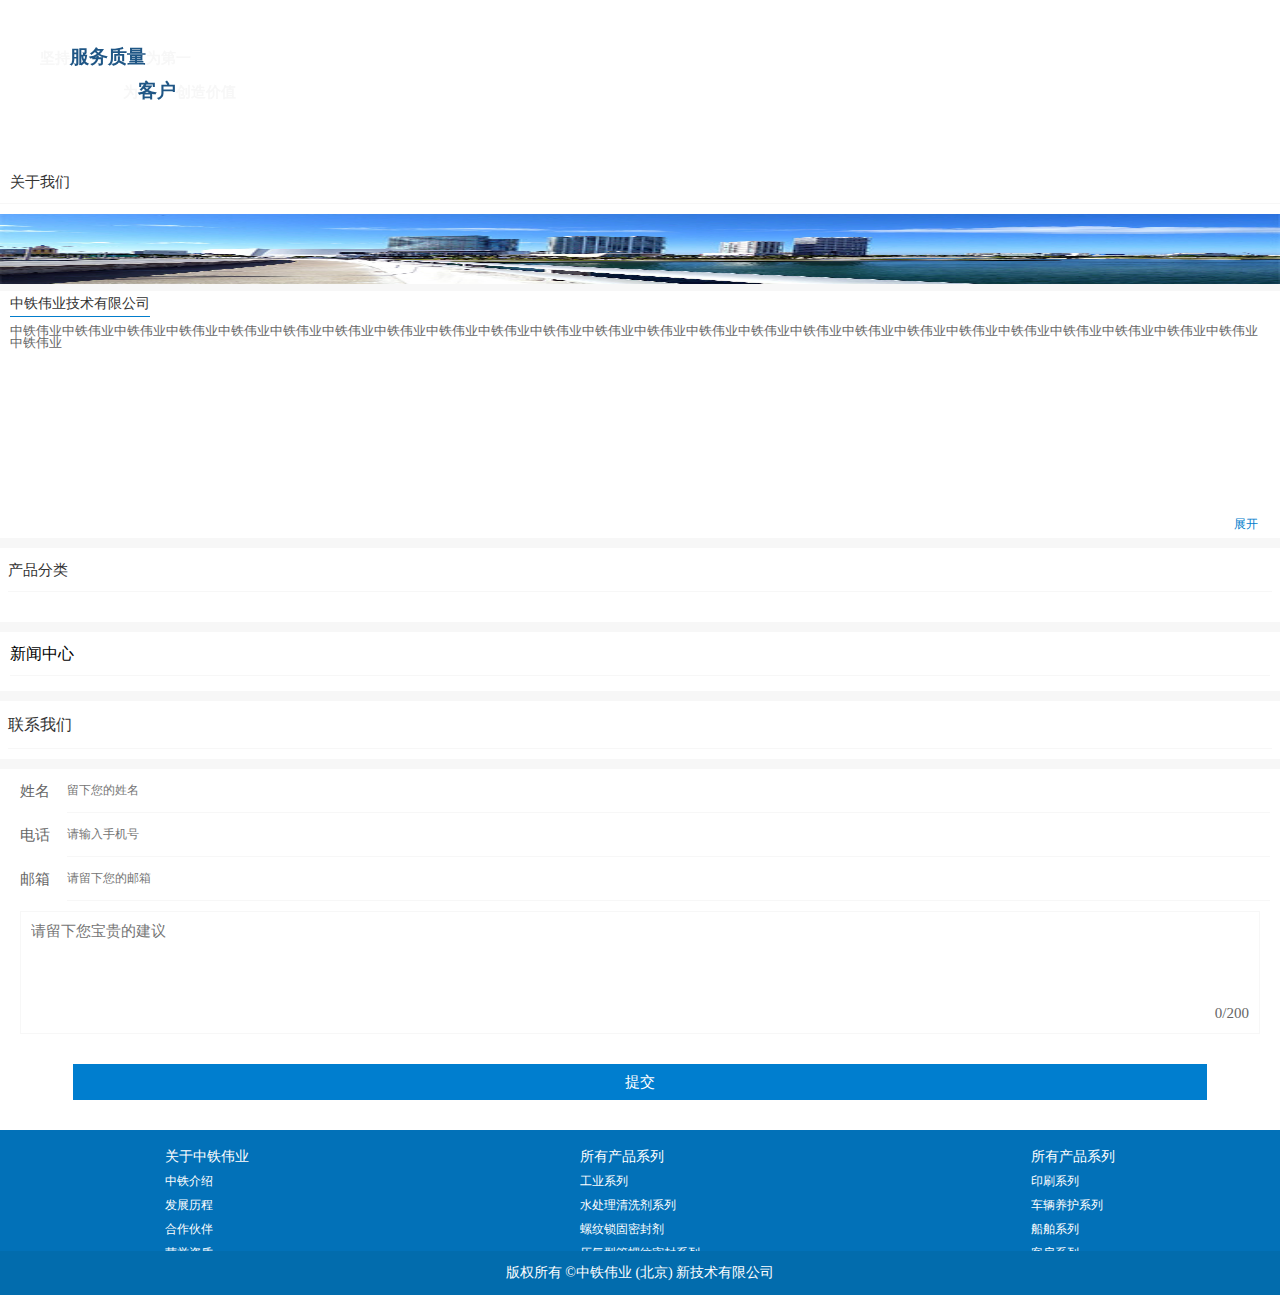
<file: index.html>
<!doctype html>
<html lang="en">
<head>
	<meta charset="UTF-8" />
	<meta name="viewport" content="initial-scale=1.0, maximum-scale=1.0, user-scalable=no" />
	<title>首页</title>
	<!--<link rel="stylesheet" href="css/public/reset.css" />-->
	<link rel="stylesheet" href="css/index.css" />
	<link rel="stylesheet" href="css/public/swiper.min.css" />
	<link rel="stylesheet" href="css/showNav.css" />
</head>
<body>
	 <!--导航栏-->
	 <div class="layer"></div> 
	 <div class="showNav">
		<ul>
			<li class="index"><a href="index.html">首页</a></li>
			<li><a href="ProductDisplay.html">产品展示</a></li>
			<li><a href="new.html">新闻资讯</a></li>
			<li><a href="means.html">资料下载</a></li>
			<li><a href="jobs.html">人才招聘</a></li>
			<li><a href="steppingInto.html">走进中铁</a></li>
			<li><a href="contactUs.html">联系我们</a></li>
		</ul>
		<div class="content">
			<p>010-63331717</p>
			<p>我们聆听您的需求全国免费服务热线</p>
		</div>
	</div> 
	 <div id="wrap">
	 	<!--头部-->
	 	<header>
	 		<p class="lm-one">坚持<span>服务质量</span>为第一</p>
	 		<p class="lm-two">为<span>客户</span>创造价值</p>
	 		<div class="swiper-container">
				<div class="swiper-wrapper headerImg">
				  <!--<div class="swiper-slide"><img src="img/500303624.jpg" alt="" /></div>
				  <div class="swiper-slide"><img src="img/500303624.jpg" alt="" /></div>-->
				</div>
			</div>
	 		<span class="showListBox"><img src="img/find@3x.png" alt="" /></span>
	 	</header>
	 	<!--中间-->
	 	<section>
	 		 <h3 class="about-as"><span>关于我们</span></h3>
	 		 <div class="landmark">
	 		 	<img src="img/25854.jpg" alt="" />
	 		 </div>
	 		 <!--公司介绍-->
	 		 <div class="CompanyIntroduction">
	 		 	<h3 class="ci-title"><span>中铁伟业技术有限公司</span></h3>
	 		 	<div class="ci-content">
	 		 		<span>中铁伟业中铁伟业中铁伟业中铁伟业中铁伟业中铁伟业中铁伟业中铁伟业中铁伟业中铁伟业中铁伟业中铁伟业中铁伟业中铁伟业中铁伟业中铁伟业中铁伟业中铁伟业中铁伟业中铁伟业中铁伟业中铁伟业中铁伟业中铁伟业中铁伟业</span>
	 		 	</div>
	 		 	<div class="ci-btn"><span class="ci-open">展开</span></div>
	 		 </div>
	 		 <!--产品介绍-->
	 		 <div class="productsIntroduction">
	 		 	<h3 class="pi-title"><span>产品分类</span></h3>
	 		 	<div class="pi-content">
	 		 		<div class="pi-c-one">
	 		 			<!--<dl>
		 		 			<dt><img src="img/index/26-厌氧@3x.png"/></dt>
		 		 			<dd>车辆养护系列</dd>
	 		 		    </dl>
	 		 		    <dl>
		 		 			<dt><img src="img/index/传真@3x.png"/></dt>
		 		 			<dd>水处理清洗剂</dd>
	 		 		    </dl>
	 		 		    <dl>
		 		 			<dt><img src="img/index/船舶管理@3x.png" alt="" /></dt>
		 		 			<dd>印刷系列</dd>
	 		 		    </dl>
	 		 		    <dl>
		 		 			<dt><img src="img/index/船舶管理@3x.png" alt="" /></dt>
		 		 			<dd>船舶系列</dd>
	 		 		    </dl>-->
	 		 		</div>
	 		 		<div class="pi-c-two">
	 		 			<!--<dl>
		 		 			<dt><img src="img/index/工业@3x.png"/></dt>
		 		 			<dd>工业系列</dd>
	 		 		    </dl>
	 		 		    <dl>
		 		 			<dt><img src="img/index/客房住宿@3x.png" alt="" /></dt>
		 		 			<dd>洗衣房系列</dd>
	 		 		    </dl>
	 		 		    <dl>
		 		 			<dt><img src="img/index/螺纹钢3@3x.png"/></dt>
		 		 			<dd>客房系列</dd>
	 		 		    </dl>
	 		 		    <dl>
		 		 			<dt><img src="img/index/养护用品@3x.png" alt="" /></dt>
		 		 			<dd>厨房系列</dd>
	 		 		    </dl>-->
	 		 		</div>
	 		 	</div>
	 		 </div>
	 		 <!--新闻中心-->
	 		 <div class="newsCenter">
	 		 	<h3 class="nc-title">新闻中心</h3>
	 		 	<div class="blockGroup">
	 		 	<!--<div class="block">
	 		 		<div class="bkImg">
	 		 			<img src="img/247202.jpg"/>
	 		 		 <div><p><span class="bkimg-date">03/20</span><span class="bkimg-content">水淀粉收多少的粉丝的范德萨发的说法是第三代</span></p></div>
	 		 		</div>
	 		 		<h4>公司新闻</h4>
	 		 		<p class="bkContent"><s><img src="img/矩形-32.jpg" /></s><span class="date">03/20</span><span class="content">思思思思思思所所所所所所</span></p>
	 		 		<p class="bkContent"><s><img src="img/矩形-32.jpg" /></s><span class="date">03/20</span><span class="content">思思思思思思所所所所所所</span></p>
	 		 		<div class="moreBox"><a href="#">查看更多</a></div>
	 		 	</div>
	 		 	<div class="block">
	 		 		<div class="bkImg">
	 		 			<img src="img/247202.jpg"/>
	 		 		 <div><p><span class="bkimg-date">03/20</span><span class="bkimg-content">水淀粉收多少的粉丝的范德萨发的说法是第三代</span></p></div>
	 		 		</div>
	 		 		<h4>公司新闻</h4>
	 		 		<p class="bkContent"><s><img src="img/矩形-32.jpg" /></s><span class="date">03/20</span><span class="content">思思思思思思所所所所所所</span></p>
	 		 		<p class="bkContent"><s><img src="img/矩形-32.jpg" /></s><span class="date">03/20</span><span class="content">思思思思思思所所所所所所</span></p>
	 		 		<div class="moreBox"><a href="#">查看更多</a></div>
	 		 	</div>-->
	 		 	</div>
	 		 </div>
	 		 <!--联系我们-->
	 		 <div class="contactUs">
	 		 	<h3 class="cu-title">联系我们</h3>
	 		 	<div class="showMessage">
	 		 		<!--<div><span class="imgBox"><img src="img/index/地址@3x.png"/></span><span class="content">大范甘迪个东方饭店的高度</span></div>
	 		 		<div><span class="imgBox"><img src="img/index/电话@3x.png"/></span>&nbsp;&nbsp;电话：<span class="content">大范甘迪个东方饭店的高度</span></div>
	 		 		<div><span class="imgBox"><img src="img/index/传真@3x.png"/></span>&nbsp;&nbsp;传真：<span class="content">大范甘迪个东方饭店的高度</span></div>
	 		 		<div><span class="imgBox"><img src="img/index/邮编@3x.png"/></span>&nbsp;&nbsp;邮编:<span class="content">大范甘迪个东方饭店的高度</span></div>
	 		 		<div><span class="imgBox"><img src="img/index/邮箱@3x.png"/></span>&nbsp;&nbsp;邮箱:<span class="content">大范甘迪个东方饭店的高度</span></div>-->
	 		 	</div>
	 		 	
	 		 </div>
	 		 <!--个人信息-->
	 		 <div class="selfMessage">
	 		 	<div>姓名<input type="text" placeholder="留下您的姓名"/></div>
	 		 	<div>电话<input type="tel" placeholder="请输入手机号"/></div>
	 		 	<div>邮箱<input type="email" placeholder="请留下您的邮箱"/></div>
	 		 	<div class="sm-textarea"><textarea name="" placeholder="请留下您宝贵的建议" id="textArea"></textarea><p><span id="textNum"></span>/200</p></div>
	 		 	<button>提交</button>
	 		 </div>
	 	</section>
	 	<!--底部-->
	 	<footer><object style="border:1px" type="text/x-scriptlet" data="1.shtml" width=100% heigth:100%></object></footer>
	 </div>
</body>
<script src="js/jquery.js" charset="utf-8"></script>
<script src="js/public/swiper.min.js"></script>
<script src="js/index.js"></script>
<script type="text/javascript">
	$('.showListBox').click(function() {
		$('body').toggleClass('open');
	});
	$('.layer').click(function() {
		$('body').toggleClass('open');
	});
//	显示剩余字数
$('#textArea').on("keyup",function(){
$('#textNum').text($('#textArea').val().length);//这句是在键盘按下时，实时的显示字数
if($('#textArea').val().length > 200){
$('#textNum').text(200);//长度大于200时0处显示的也只是200
$('#textArea').val($('#textArea').val().substring(0,200));//长度大于100时截取钱100个字符
}
})
$('#textNum').text($('#textArea').val().length);//这句是在刷新的时候仍然显示字数
</script>
</html>
</file>
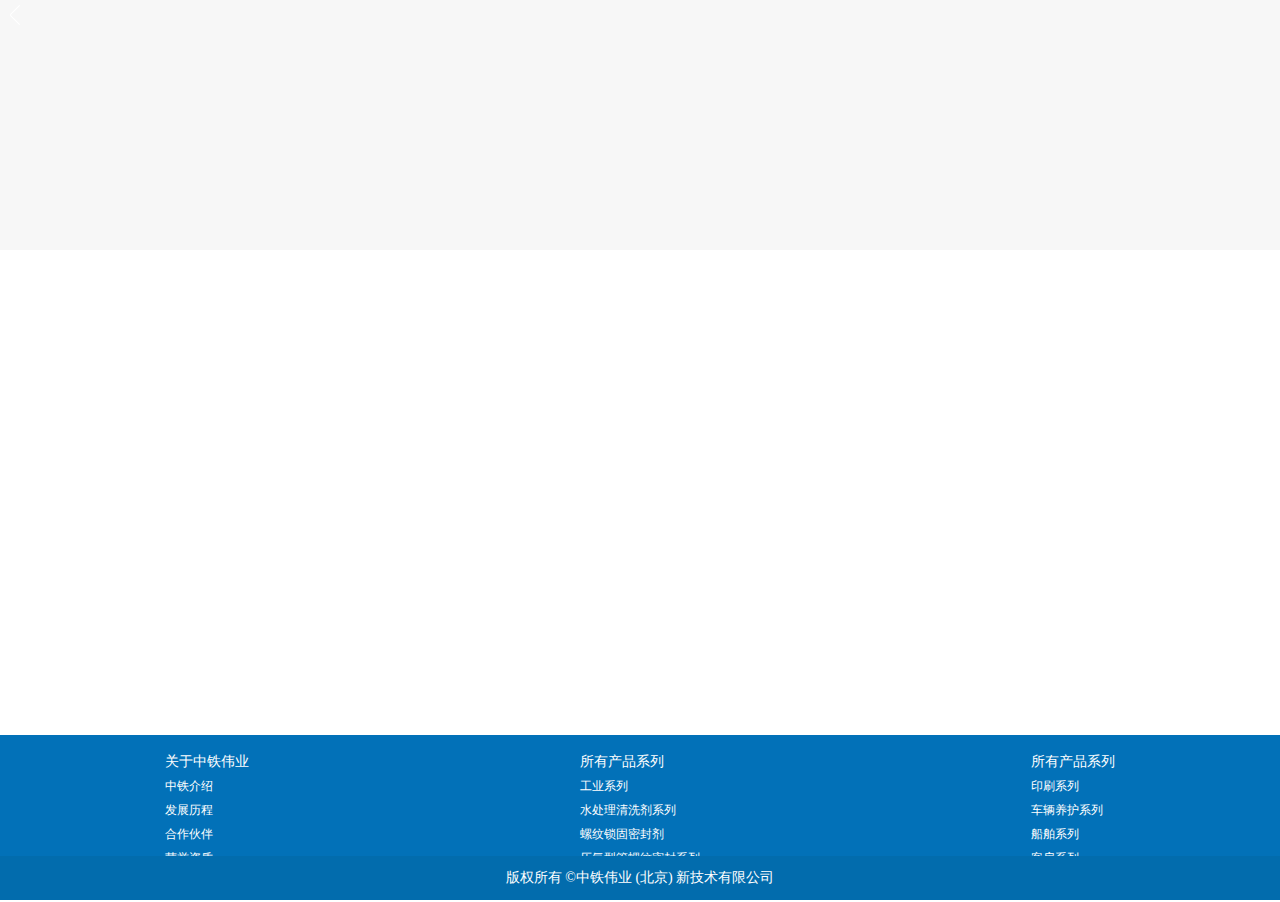
<file: newsDetails.html>
<!DOCTYPE html>
<html>
	<head>
		<meta charset="UTF-8">
		<meta charset="UTF-8" />
	    <meta name="viewport" content="initial-scale=1.0, maximum-scale=1.0, user-scalable=no" />
		<title>产品详情</title>
		<link rel="stylesheet" href="css/newsDetails.css" />
	</head>
	<body>
		<div id="wrap">
			<header>
				<h3>
					<span><a href="javascript:history.back(-1)"><img src="img/一级-返回.png" alt="" /></a></span>
				</h3>
				<!--<img src="img/500093136_wx.jpg" alt=""/>
				<p>
					<span>松锈润滑剂 • 除锈防锈   松锈润滑</span><span>编号：TS-40</span>
				</p>-->
				 
			</header>
			<section>
				<div class="navBtnGroup">
				<!--<ul class="btnGroup">
					<li class="btnIndex">应用范围</li>
					<li>应用范围</li>
					<li>应用范围</li>
					<li>应用范围</li>
					<li>应用范围</li>
					<li>应用范围</li>
				</ul>-->
				<div class="content">
					<!--<p>士大夫反反复复反反复复反反复复反反复复地方所得税法 风动旛动佛挡杀佛的身份的身份士大夫的身份</p>-->
				</div>
				</div>
			</section>
				<!--底部-->
	 	<footer><object style="border:1px" type="text/x-scriptlet" data="1.shtml" width=100% heigth:100%></object></footer>
		</div>
	</body>
		<script src="js/jquery.js" charset="utf-8"></script>
        <script src="js/newsDetails.js"></script>
</html>
</file>
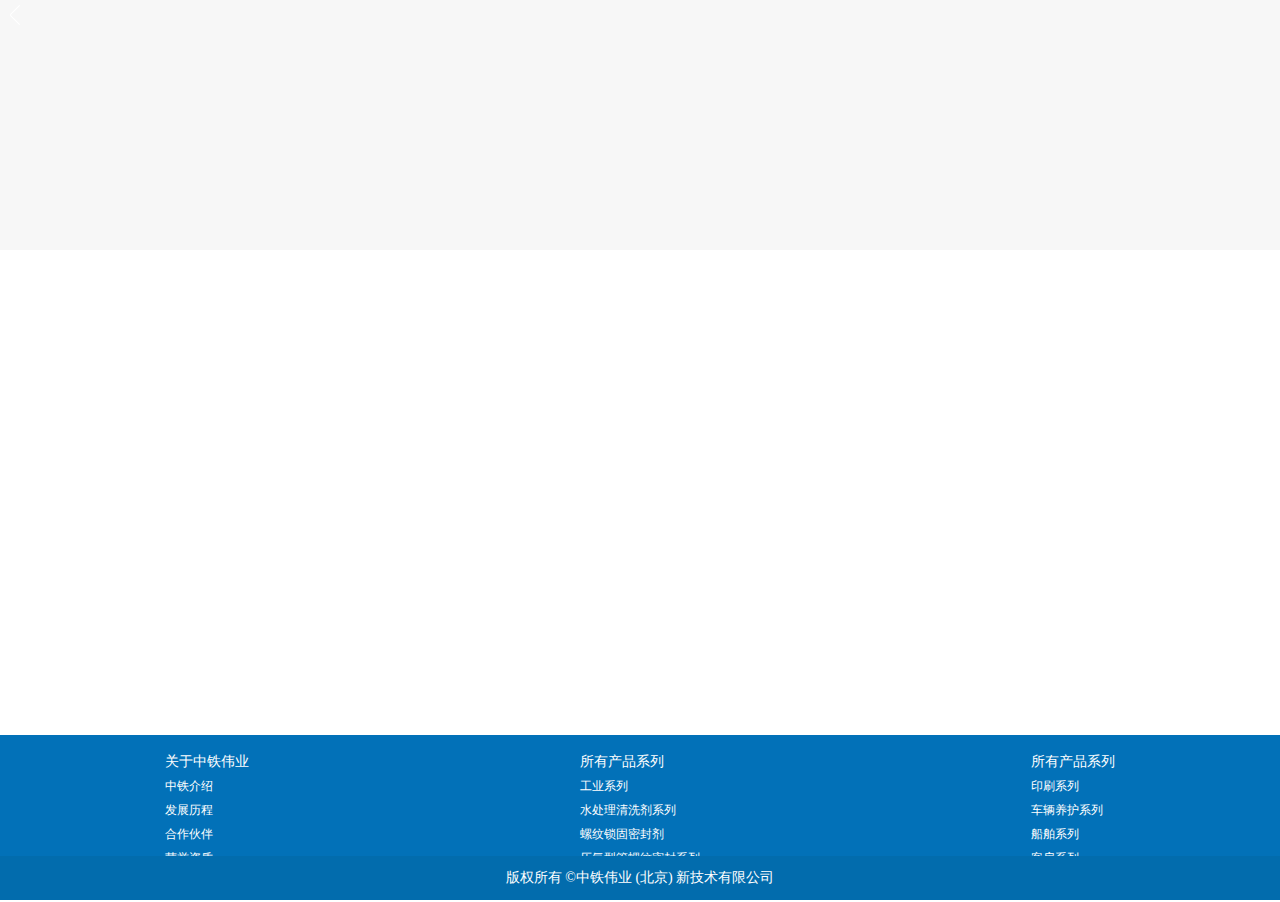
<file: productDetails.html>
<!DOCTYPE html>
<html>
	<head>
		<meta charset="UTF-8">
		<meta charset="UTF-8" />
	    <meta name="viewport" content="initial-scale=1.0, maximum-scale=1.0, user-scalable=no" />
		<title>产品详情</title>
		<link rel="stylesheet" href="css/productDetails.css" />
	</head>
	<body>
		<div id="wrap">
			<header>
				<h3>
					<span><a href="javascript:history.back(-1)"><img src="img/一级-返回.png" alt="" /></a></span>
				</h3>
				<!--<img src="img/500093136_wx.jpg" alt=""/>
				<p>
					<span>松锈润滑剂 • 除锈防锈   松锈润滑</span><span>编号：TS-40</span>
				</p>-->
				 
			</header>
			<section>
				<div class="navBtnGroup">
				<!--<ul class="btnGroup">
					<li class="btnIndex">应用范围</li>
					<li>应用范围</li>
					<li>应用范围</li>
					<li>应用范围</li>
					<li>应用范围</li>
					<li>应用范围</li>
				</ul>-->
				<div class="content">
					<!--<p>士大夫反反复复反反复复反反复复反反复复地方所得税法 风动旛动佛挡杀佛的身份的身份士大夫的身份</p>-->
				</div>
				</div>
			</section>
				<!--底部-->
	 	<footer><object style="border:1px" type="text/x-scriptlet" data="1.shtml" width=100% heigth:100%></object></footer>
		</div>
	</body>
		<script src="js/jquery.js" charset="utf-8"></script>
        <script src="js/productDetails.js"></script>
</html>
</file>
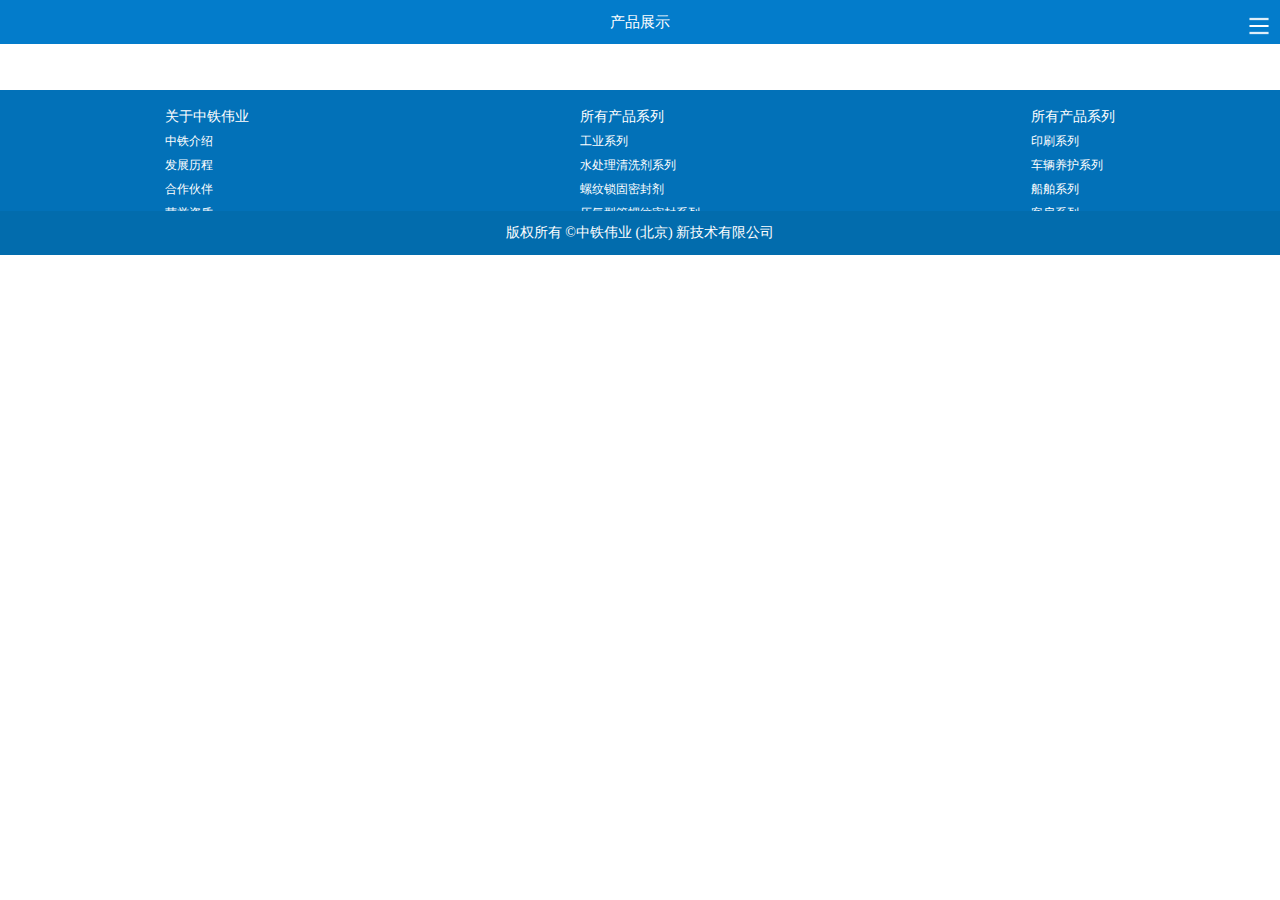
<file: ProductDisplay.html>
<!DOCTYPE html>
<html>
	<head>
		<meta charset="UTF-8" />
		<meta name="viewport" content="initial-scale=1.0, maximum-scale=1.0, user-scalable=no" />
		<title>产品展示</title>
		<link rel="stylesheet" href="css/ProductDisplay.css" />
		<link rel="stylesheet" href="css/public/swiper.min.css">
		<link rel="stylesheet" href="css/showNav.css" />
	</head>
	<body>
		 <!--导航栏-->
	 <div class="layer"></div> 
	 <div class="showNav">
		<ul>
			<li class="index"><a href="index.html">首页</a></li>
			<li><a href="ProductDisplay.html">产品展示</a></li>
			<li><a href="new.html">新闻资讯</a></li>
			<li><a href="means.html">资料下载</a></li>
			<li><a href="jobs.html">人才招聘</a></li>
			<li><a href="steppingInto.html">走进中铁</a></li>
			<li><a href="contactUs.html">联系我们</a></li>
		</ul>
		<div class="content">
			<p>010-63331717</p>
			<p>我们聆听您的需求全国免费服务热线</p>
		</div>
	</div> 
		<div id="wrap">
		<header>
			<span>产品展示</span>
			<span class="showListBox"><img src="img/find@3x.png" alt="" /></span>
		</header>
		<section>
			<nav>
		   <!-- Swiper -->
			  <div class="swiper-container">
			    <div class="swiper-wrapper navControl">
			      <!--<div class="swiper-slide index">车辆养护系列</div>
			      <div class="swiper-slide">水处理清洗剂</div>
			      <div class="swiper-slide">印刷系列</div>
			      <div class="swiper-slide">船舶系列</div>
			      <div class="swiper-slide">工业系列</div>-->
			    </div>
			  </div>
			  </nav>
			  <!--车辆养护系列-->
			  <div class="swperContent">
			  	  <!-- <div class="scContent">
			  	   	   <div class="sccContent">
			  	   	   	    <img src="img/500093136_wx.jpg" alt="" />
			  	   	   	    <div class="jsContent">
			  	   	   	    	<p>松锈润滑剂1</p>
			  	   	   	    	<p>快速·高效·预防</p>
			  	   	   	    </div>
			  	   	   </div>
			  	   	   <div class="sccContent">
			  	   	   	    <img src="img/500093136_wx.jpg" alt="" />
			  	   	   	    <div class="jsContent">
			  	   	   	    	<p>松锈润滑剂</p>
			  	   	   	    	<p>快速·高效·预防</p>
			  	   	   	    </div>
			  	   	   </div>
			  	   	   <div class="sccContent">
			  	   	   	    <img src="img/500093136_wx.jpg" alt="" />
			  	   	   	    <div class="jsContent">
			  	   	   	    	<p>松锈润滑剂</p>
			  	   	   	    	<p>快速·高效·预防</p>
			  	   	   	    </div>
			  	   	   </div>
			  	   	   <div class="sccContent">
			  	   	   	    <img src="img/500093136_wx.jpg" alt="" />
			  	   	   	    <div class="jsContent">
			  	   	   	    	<p>松锈润滑剂</p>
			  	   	   	    	<p>快速·高效·预防</p>
			  	   	   	    </div>
			  	   	   </div>
			  	   	   <div class="sccContent">
			  	   	   	    <img src="img/500093136_wx.jpg" alt="" />
			  	   	   	    <div class="jsContent">
			  	   	   	    	<p>松锈润滑剂</p>
			  	   	   	    	<p>快速·高效·预防</p>
			  	   	   	    </div>
			  	   	   </div>
			  	   	   <div class="sccContent">
			  	   	   	    <img src="img/500093136_wx.jpg" alt="" />
			  	   	   	    <div class="jsContent">
			  	   	   	    	<p>松锈润滑剂</p>
			  	   	   	    	<p>快速·高效·预防</p>
			  	   	   	    </div>
			  	   	   </div>
			  	   </div>-->
			  </div>
			 
		</section>
		<!--底部-->
	 	<footer><object style="border:1px" type="text/x-scriptlet" data="1.shtml" width=100% heigth:100%></object></footer>
		</div>
	</body>
	<script src="js/jquery.js" charset="utf-8"></script>
	<script src="js/public/swiper.min.js"></script>
	<script src="js/ProductDisplay.js"></script>
</html>
</file>
<file: css/showNav.css>
body{
	overflow-x: hidden;
}
body.open{
	overflow: hidden;
}
.showListBox{
	position: absolute;
	right:1rem;
	top: 1rem;
	width:2.2rem;
	height: 2.2rem;
	z-index: 1000;
}
.showListBox img{
	width: 100%;
	height: 100%;
}
#wrap{
	width: 100%;
	height: 100%;
	overflow-y:auto;
	transition: all linear .2s;
}
.layer{
	position: fixed;
	top: 0;
	left: 0;
	background: #666;
	opacity: 0.8;
	width: 100%;
	height: 100%;
	z-index: 1000;
	display: none;
}
.open .layer{
	display: block;
}
.showNav{
     width: 24.1rem; 
     height: 100%;
	 z-index: 2000;
     background: #000;
     padding-top: 4.4rem;
     position: absolute;
     top: 0;
	 right: 0;
     transform: translate3d(33.1rem, 0, 0);
	 transition: all linear .2s;
	 overflow-y: auto;
}
.open #wrap {
			transform: translate3d(-24.1rem, 0, 0);
		}
		
.open .showNav {
	transform: translate3d(0, 0, 0);
}
.showNav ul{
	color: #fff;
	font-size: 1.6rem;
}
.showNav ul li{
	height:4.4rem;
	border-bottom: 1px solid #8d8d8d;
	line-height: 4.4rem;
}
.showNav ul li a{
	color: #fff;
	width: 100%;
	height: 100%;
	display: block;
	padding-left:2rem;
}
.showNav ul .index{
	background: #fff;
}
.showNav ul .index a{
	color: #027dcc;
}
.showNav .content{
	height: 9.5rem;
	display: -webkit-flex; /* Safari */
    display: flex;
    flex-direction: column;
    align-items: center;
    justify-content: center;
    background: #2c2c2c;
	
}

.showNav .content p:nth-child(1){
	color: #027dcc;
	font-size: 1.4rem;
	margin-bottom: 1rem;
}
.showNav .content p:nth-child(2){
	font-size: 1.3rem;
	color: #fff;
}
</file>
<file: css/index.css>
@import url(public/reset.css);
html{
	font-size: 62.5%;
}
header{
	width:100%;
	height:16rem;
	position: relative;
}
header .headerImg{
	width: 100%;
	height: 16rem;
}
header .headerImg img{
	width: 100%;
	height: 100%;
}
header p{
	font-weight: 600;
}
header .lm-one{
	font-size: 1.5rem;
	color: #f7f7f7;
	z-index: 100;
	position: absolute;
	left: 4rem;
	top: 4.4rem;
}
header p span{
	font-size: 1.9rem;
	color: #1f5685;
	z-index: 100;
}
header  .lm-two{
	font-size: 1.5rem;
	color: #f7f7f7;
	z-index: 100;
	position: absolute;
	left: 12.3rem;
	top: 7.8rem;
}
section{
	background: #f7f7f7;
}
section .about-as{
	height:4.4rem;
	line-height: 4.4rem;
	font-size: 1.5rem;
	color: #333333;
	padding-left: 1rem;
	background:#fff;
	border-bottom: 1px solid #f7f7f7;
	}
section .landmark{
	width: 100%;
	height: 8rem;
	background: #fff;
	padding-top: 1rem;
}
section .landmark img{
	width: 100%;
	height: 100%;
}
section .CompanyIntroduction{
	
	height: auto;
	width: 100%;
	padding-left: 1rem;
	padding-right:1rem;
	background: #fff;	
}
section .CompanyIntroduction .ci-title{
	margin-top:0.7rem;
	height: 2.6rem;
	line-height: 2.6rem;
	font-size: 1.4rem;
}
section .CompanyIntroduction .ci-title span{
	color: rgb(50,50,50);
	font-size: 1.4rem;
	border-bottom: 1px solid #027dcc;
	padding-bottom: 0.5rem;
}
section .CompanyIntroduction .ci-content{
	margin-top: 8px;
	height: 16rem;
	overflow: hidden;
}
section .CompanyIntroduction .ci-content span{
	font-size: 1.3rem;
	line-height: 1.2rem;
	color:rgb(102,102,102)
}
section .CompanyIntroduction .ci-btn{
	color: #95bede;
	height: 28px;
	line-height: 28px;
	margin-top: 2.5rem;
	font-size: 1.2rem;
	position: relative;
}
section .CompanyIntroduction .ci-btn span{
	position: absolute;
	right:8px ;
	color: rgb(2,125,204);
	padding-right: 0.4rem;
}
/*产品介绍*/
section .productsIntroduction{
	background: #fff;
	margin-top: 1rem;
	padding: 0 8px 10px 8px;
}
section .productsIntroduction .pi-title{
	height: 4.4rem;
	line-height: 4.4rem;
	font-size: 1.5rem;
	color: #333333;
	border-bottom: 1px solid rgb(247,247,247);
}
section .productsIntroduction .pi-content{
	display: -webkit-flex; /* Safari */
    display: flex;
    flex-direction: column;
}
section .productsIntroduction .pi-content .pi-c-one,section .productsIntroduction .pi-content .pi-c-two{
	display: flex;
    flex-direction: row;
    justify-content:space-around;
	margin-top: 1rem;
}
section .productsIntroduction .pi-content dl{
 flex: 1;
 height: 6.2rem;
 display: flex;
 flex-direction: column;
 justify-content:center;
 align-items: center;
}
section .productsIntroduction .pi-content dl dt{
	width: 4.4rem;
	height: 4.4rem;
}
section .productsIntroduction .pi-content dl dt img{
	width: 100%;
	height: auto;
}
section .productsIntroduction .pi-content dl  dd{
	text-align: center;
	font-size: 1.1rem;
	height: 2.4rem;
	line-height:1.7rem ;
}
/*新闻中心*/
section .newsCenter{
	display: -webkit-flex; /* Safari */
    display: flex;
    flex-direction: column;
    background: #fff;
    padding: 0 1rem 1.5rem 1rem;
    margin-top: 1rem;
}
section .newsCenter .nc-title{
	color:#000;
	font-size: 1.6rem;
	height: 4.4rem;
	line-height: 4.4rem;
	border-bottom: 1px solid rgb(247,247,247) ;
}
section .newsCenter .blockGroup{
	display: -webkit-flex; /* Safari */
    display: flex;
    flex-direction: row;
    overflow: auto;
}
section .newsCenter .blockGroup .block{
	width: 48%;
	height: auto;
	display: -webkit-flex; /* Safari */
    display: flex;
    flex-direction: column;
    border: 1px solid #e5e6e8;
	
}
section .newsCenter .blockGroup .block{
	margin-right: 10px;
}
section .newsCenter .blockGroup .bkImg{
	width: 100%;
	height: 10rem;
	position: relative;
}
section .newsCenter .blockGroup .bkImg div{
	height: 4.5rem;
	padding: 1rem;
	width: 100%;
	background: #277cb4;
	opacity: 0.8;
	color: #fff;
	position: absolute;
	bottom: 0;
	left: 0;
    
}
section .newsCenter .blockGroup .bkImg div p{
	line-height: 1.5rem;
	text-overflow: -o-ellipsis-lastline;   
	overflow: hidden;   
	text-overflow: ellipsis;   
	display: -webkit-box;   
	-webkit-line-clamp: 2;  
	-webkit-box-orient: vertical; 
}
section .newsCenter .blockGroup .bkImg p span{
	color: #fff;
	font-size: 1.1rem;
}
section .newsCenter .blockGroup .bkImg img{
	width:100%;
	height:100%;
}
section .newsCenter .blockGroup .block:nth-child(1){
	margin-right: 1rem;
}
section .newsCenter .blockGroup .block h4{
	margin-top: 0.6rem;
	height: 3rem;
	line-height:3rem ;
	color: #027dcc;
	font-size: 1.4rem;
	padding-left: 0.5rem;
	border-bottom: 1px dashed rgb(247,247,247);
}
section .newsCenter .blockGroup .block .bkContent{
	padding-left: 1rem;
	font-size: 1.3rem;
	color: rgb(77,77,77);
	overflow: hidden;
	text-overflow:ellipsis;
	white-space: nowrap;
}
section .newsCenter .blockGroup .block p s{
	width: 100%;
	height: 100%;
}
section .newsCenter .blockGroup .block p .date{
	font-size: 0.8rem;
	color: rgb(128,128,128);
	padding: 0 0.8rem;
}
section .newsCenter .blockGroup .block p .content{
	font-size: 1.3rem;
}

section .newsCenter .blockGroup .block  .moreBox{
	display: -webkit-flex; /* Safari */
    display: flex;
    justify-content:flex-end; 
    margin-right: 1.4rem;
}
section .newsCenter .blockGroup .block a{
	text-align: center;
	display: block;
	width: 6.8rem;
	height: 2.4rem;
	line-height:2.4rem;
	border: 1px solid rgb(230,230,230);
	margin: 1.5rem 0;
	color: rgb(2,133,184);
	font-size: 1.2rem;

}
/*联系我们*/
section .contactUs{
	background: #fff;
	padding: 0 8px;
	margin-top: 1rem;
	padding-bottom: 1rem;
}
section .contactUs .cu-title{
	height: 4.8rem;
	line-height: 4.8rem;
	color: rgb(51,51,51);
	font-size: 1.6rem;
	border-bottom: 1px solid rgb(247,247,247);
}
section .contactUs .showMessage{
	padding-left: 1.7rem;
	font-size: 1.4rem;
	color: rgb(102,102,102);
	display: -webkit-flex; /* Safari */
    display: flex;
    flex-direction: column;
}
section .contactUs .showMessage .imgBox{
	width:2.2rem;
	height:2.2rem;
	 display: -webkit-flex; /* Safari */
    display: flex;
    flex-direction: row;
     align-items: center;
}
section .contactUs .showMessage .content{
	padding-left: 1rem;
}

section .contactUs .showMessage .imgBox img{
	width: 100%;
	height: 100%;
}
section .contactUs .showMessage div{
	 height: 4.4rem;
	 line-height:4.4rem;
	 border-bottom: 1px solid rgb(247,247,247);
	 display: -webkit-flex; /* Safari */
    display: flex;
    flex-direction: row;
    align-items: center;
}
/*个人信息*/
section .selfMessage{
	background: #fff;
	margin-top: 1rem;
	padding: 0 1rem;
	height: auto;
}
section .selfMessage div{
	 height: 4.4rem;
	 line-height: 4.4rem;
	 font-size: 1.5rem;
	 color: #666666;
	 display: -webkit-flex; /* Safari */
     display: flex;
     flex-direction: row;
     padding-left: 1rem;
}
section .selfMessage div input{
	border: none;
	border-bottom: 1px solid #f7f7f7;
	flex: 1;
	margin-left: 1.7rem;
	font-size: 1.2rem;
	outline: none;
}
section .selfMessage div input ::-webkit-input-placeholder {  
　　color:#d9d9d9;
　　}
section .selfMessage .sm-textarea{
	margin: 1rem;
	padding:1rem;
	height: auto;
	border: 1px solid #f7f7f7;
	margin-top: 1rem;
	display: -webkit-flex;
	display: flex;
	flex-direction: column;
	height: 12.3rem;
}
section .selfMessage .sm-textarea p{
	text-align: right;
	height: 2rem;
	line-height: 2rem;
}
section .selfMessage textarea{
	flex: 1;
	width: 100%;
	display: block;
	margin: 0 auto;
	resize: none;
	outline: none;
	border: none;
}
section .selfMessage button{
	display: block;
	width: 90%;
	height: 3.6rem;
	background: #007ecf;
	text-align: center;
	line-height: 3rem;
	color: #fff;
	font-size:1.5rem;
	margin: 3rem auto;
	outline: none;
	border: none;
}
footer{
	height: 16.5rem;
}
footer object{
	height: 100%;
}
</file>
<file: css/newsDetails.css>
@import url(public/reset.css);
html{
	font-size: 62.5%;
}
html,body,#wrap{
	width: 100%;
	height: 100%;
	display: -webkit-flex; /* Safari */
    display: flex;
    flex-direction: column;
}
#wrap{
	width: 100%;
	height: 100%;
	background: #f7f7f7;
}
#wrap header{
	height: 24rem;
	width: 100%;
	position: relative;
	margin-bottom: 1rem;
}
#wrap header h3{
	padding-left: 1rem;
	position: absolute;
	left:0rem;
	top: 0rem;
	height:4.4rem;
	line-height: 4.4rem;
	text-align: center;
}
#wrap header h3 span{
	width: 1rem;
	height:2rem ;
	display: block;
}
#wrap header h3 span a{
	width: 100%;
	height: 100%;
	display: block;
}
#wrap header img{
	width: 100%;
	height: 100%;
}
#wrap header p{
	position: absolute;
	left: 0;
	bottom: 0;
	height: 4.4rem;
	width: 100%;
	line-height: 4.4rem;
	background: #027dcc;
	color: #fff;
	padding: 0 1rem;
	overflow: hidden;
}
#wrap header p span:nth-child(1){
	font-size: 1.5rem;
	margin-right: 1rem;
}
#wrap header p span:nth-child(2){
	font-size: 1.2rem;
}
#wrap section{
	flex: 1;
	background: #fff;
}
#wrap section .navBtnGroup{
	width: 100%;
	display: -webkit-flex; /* Safari */
    display: flex;
    flex-direction: column;
}
#wrap section .navBtnGroup .btnGroup{
	display: -webkit-flex; /* Safari */
    flex-direction: row;
    font-size: 1.2rem;
    height: 3.3rem;
    width: 100%;
    justify-content: space-between;
    border-bottom: 1px solid #f7f7f7;
    padding: 0 1rem;
}
#wrap section .navBtnGroup .btnGroup li{
	height: 3.3rem;
	line-height: 3.3rem;
	color: #333333;
	
}
#wrap section .navBtnGroup .btnGroup  .btnIndex{
	border-bottom: 2px solid #027dcc;
	color: #027dcc;
}
#wrap section .navBtnGroup .content{
	padding: 0 1rem;
	line-height: 1.7rem;
	padding: 1rem;
    text-indent:2.2rem;
    font-size: 1.2rem;
}
footer{
	height: 16.5rem;
}
footer object{
	height: 100%;
}
</file>
<file: css/productDetails.css>
@import url(public/reset.css);
html{
	font-size: 62.5%;
}
html,body,#wrap{
	width: 100%;
	height: 100%;
	display: -webkit-flex; /* Safari */
    display: flex;
    flex-direction: column;
}
#wrap{
	width: 100%;
	height: 100%;
	background: #f7f7f7;
}
#wrap header{
	height: 24rem;
	width: 100%;
	position: relative;
	margin-bottom: 1rem;
}
#wrap header h3{
	padding-left: 1rem;
	position: absolute;
	left:0rem;
	top: 0rem;
	height:4.4rem;
	line-height: 4.4rem;
	text-align: center;
}
#wrap header h3 span{
	width: 1rem;
	height:2rem ;
	display: block;
}
#wrap header h3 span a{
	width: 100%;
	height: 100%;
	display: block;
}
#wrap header img{
	width: 100%;
	height: 100%;
}
#wrap header p{
	position: absolute;
	left: 0;
	bottom: 0;
	height: 4.4rem;
	width: 100%;
	line-height: 4.4rem;
	background: #027dcc;
	color: #fff;
	padding: 0 1rem;
	overflow: hidden;
}
#wrap header p span:nth-child(1){
	font-size: 1.5rem;
	margin-right: 1rem;
}
#wrap header p span:nth-child(2){
	font-size: 1.2rem;
}
#wrap section{
	flex: 1;
	background: #fff;
}
#wrap section .navBtnGroup{
	width: 100%;
	display: -webkit-flex; /* Safari */
    display: flex;
    flex-direction: column;
}
#wrap section .navBtnGroup .btnGroup{
	display: -webkit-flex; /* Safari */
    flex-direction: row;
    font-size: 1.2rem;
    height: 3.3rem;
    width: 100%;
    justify-content: space-between;
    border-bottom: 1px solid #f7f7f7;
    padding: 0 1rem;
}
#wrap section .navBtnGroup .btnGroup li{
	height: 3.3rem;
	line-height: 3.3rem;
	color: #333333;
	
}
#wrap section .navBtnGroup .btnGroup  .btnIndex{
	border-bottom: 2px solid #027dcc;
	color: #027dcc;
}
#wrap section .navBtnGroup .content{
	padding: 0 1rem;
	line-height: 1.7rem;
	padding: 1rem;
    text-indent:2.2rem;
    font-size: 1.2rem;
}
footer{
	height: 16.5rem;
}
footer object{
	height: 100%;
}
</file>
<file: css/ProductDisplay.css>
@import url(public/reset.css);
html{
	font-size: 62.5%;
}
html,body,#wrap{
	width: 100%;
	height: 100%;
}
header{
	width:100%;
	height:4.4rem;
	line-height: 4.4rem;
	background: #037ccb;
	text-align: center;
	color:#fff;
	font-size:1.5rem;
	position: relative;
}
section{
	display: -webkit-flex; /* Safari */
    display: flex;
    flex-direction: column;
    flex: 1;
   
}
section nav{
	height: 4.4rem;
	line-height: 4.4rem;
	font-size: 1.3rem;
	overflow: hidden;
	padding: 0 1rem;
}
section nav .index{
	color: #027AD1;
	border-bottom:3px solid #027ad1;
}
section nav .swiper-slide{
text-align: center;	
}
section .swperContent{
	flex: 1;
	display: -webkit-flex; /* Safari */
    display: flex;
    flex-direction: column;
    margin-top: 0.2rem;
}
section .swperContent .scContent{
	display: -webkit-flex; /* Safari */
    display: flex;
    flex-direction: row;
    flex-wrap: wrap;
}
section .swperContent .scContent .sccContent{
   position: relative;
   width: 48%;
   height: 20rem;
   margin-bottom: 1.5rem;
   
}
section .swperContent .scContent .sccContent:nth-of-type(odd){
	 margin-right: 1rem;
}
section .swperContent .scContent .sccContent img{
   width: 100%;
   height: 100%;	
}
section .swperContent .scContent .sccContent .jsContent{
	width: 100%;
	height: 6rem;
	position: absolute;
	left: 0;
	bottom: 0;
	background: #0573ae; 
	opacity: 0.8;
	text-align: center;
	font-size: 1.2rem;
	color: #fff;
	padding: 1.3rem 0;
}
section .swperContent .scContent .sccContent .jsContent p:nth-child(1){
	font-size: 1.5rem;
	margin-bottom: 0.8rem;
	font-weight: 500;
}
footer{
	height: 16.5rem;
}
footer object{
	height: 100%;
}
</file>
